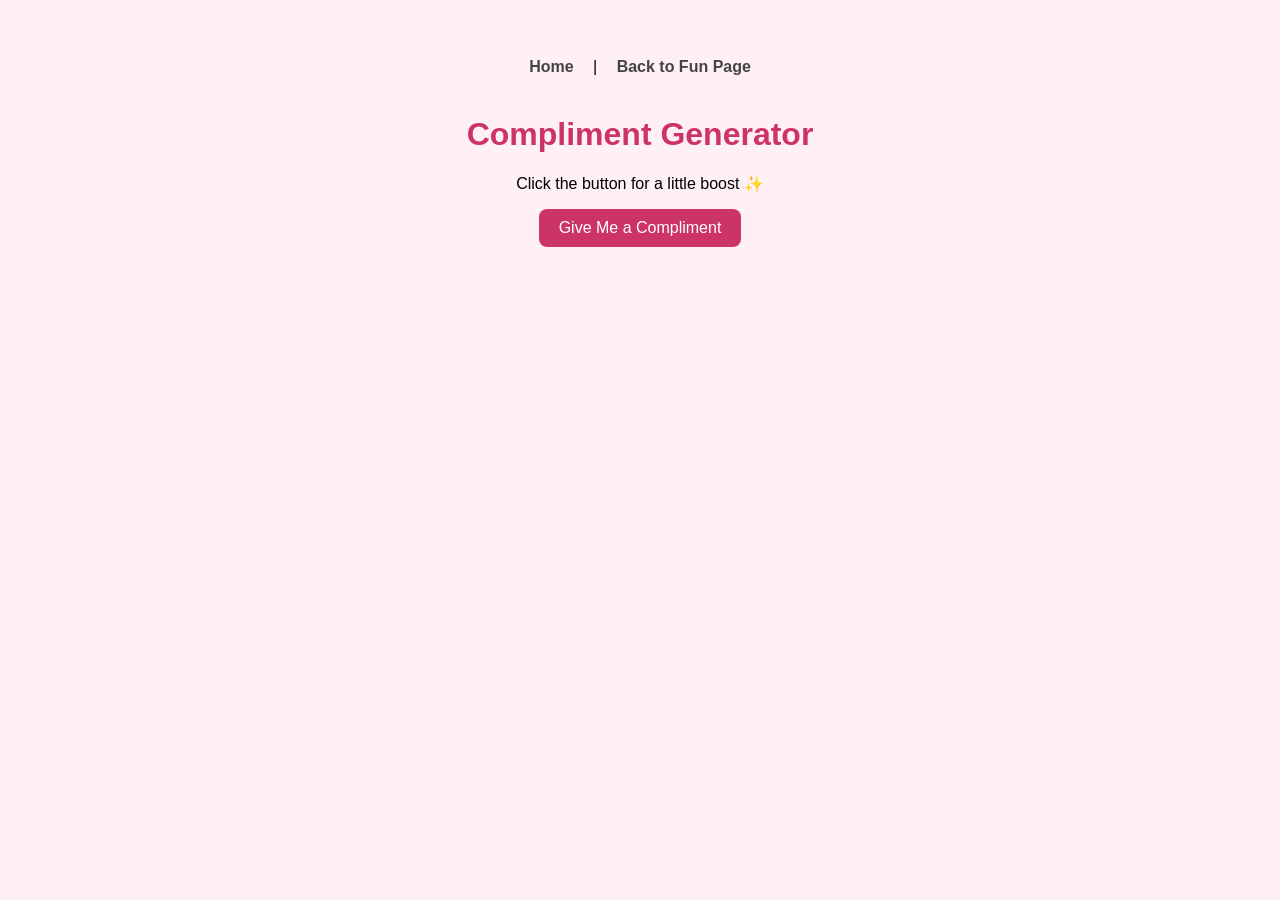
<file: app.html>
<!DOCTYPE html>
<html lang="en">
<head>
  <meta charset="UTF-8" />
  <meta name="viewport" content="width=device-width, initial-scale=1.0"/>
  <title>Compliment Generator</title>
  <style>
    body {
      font-family: 'Segoe UI', Tahoma, Geneva, Verdana, sans-serif;
      background-color: #fff0f5;
      text-align: center;
      padding: 50px;
    }

    h1 {
      color: #cc3366;
    }

    button {
      background-color: #cc3366;
      color: white;
      border: none;
      padding: 10px 20px;
      font-size: 16px;
      border-radius: 8px;
      cursor: pointer;
    }

    button:hover {
      background-color: #b32a5d;
    }

    #compliment {
      margin-top: 30px;
      font-size: 20px;
      color: #444;
    }

    nav {
      margin-bottom: 40px;
    }

    nav a {
      text-decoration: none;
      font-weight: bold;
      color: #444;
      margin: 0 15px;
    }
  </style>
</head>
<body>

  <nav>
    <a href="index.html">Home</a> |
    <a href="scratch.html">Back to Fun Page</a>
  </nav>

  <h1>Compliment Generator</h1>
  <p>Click the button for a little boost ✨</p>
  <button onclick="generateCompliment()">Give Me a Compliment</button>

  <div id="compliment"></div>

  <script>
    const compliments = [
      "You’re doing amazing, sweetie ✨",
      "Your smile could light up the world 🌟",
      "You make everything better 💖",
      "You’re absolutely crushing it 🔥",
      "You bring sunshine wherever you go ☀️",
      "You're smarter than you think and stronger than you feel 💪",
      "You make people feel seen and valued 💬",
      "You're one of a kind — and the world is lucky to have you 🌍",
      "Your creativity is inspiring 🎨",
      "You’re magic. Don't forget it. ✨"
    ];

    function generateCompliment() {
      const random = Math.floor(Math.random() * compliments.length);
      document.getElementById("compliment").innerText = compliments[random];
    }
  </script>

</body>
</html>
</file>
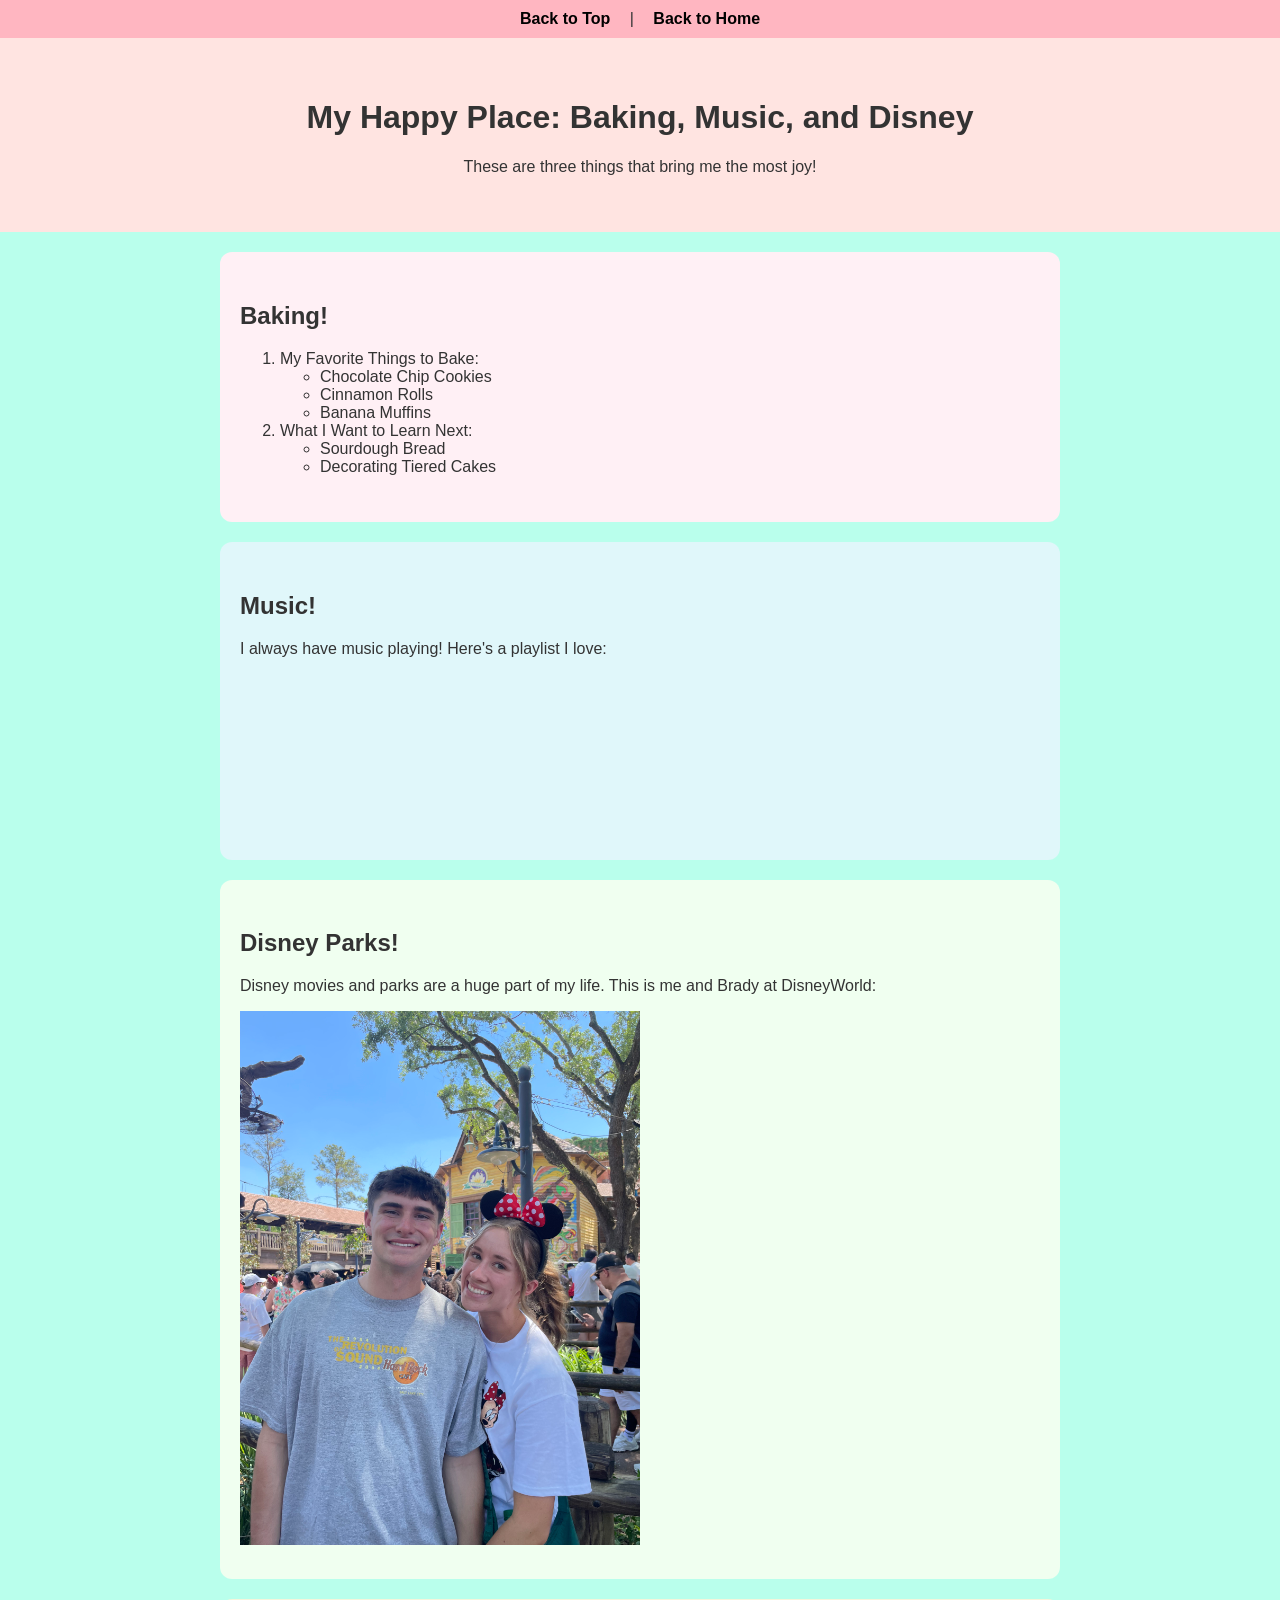
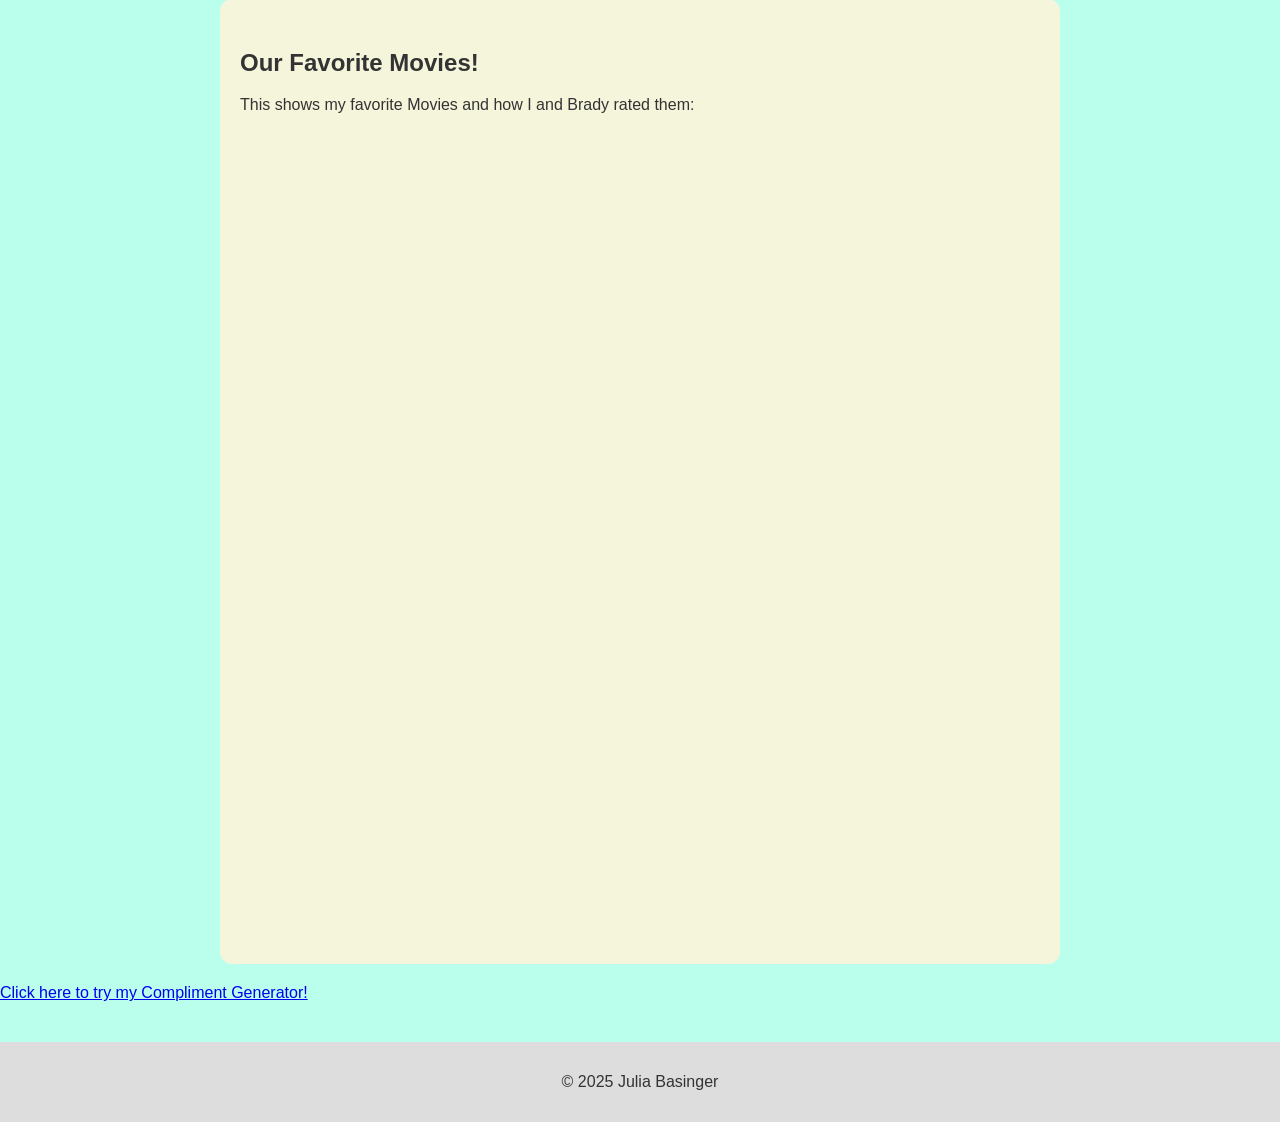
<file: scratch.html>
<!DOCTYPE html>
<html lang="en">
<head>
  <meta charset="UTF-8" />
  <meta name="viewport" content="width=device-width, initial-scale=1.0"/>
  <title>My Happy Place</title>
  <link href="css/custom2.css" rel="stylesheet" />
</head>
<body>

  <nav>
    <a href="#top">Back to Top</a> |
    <a href="index.html">Back to Home</a>
  </nav>

  <header id="top">
    <h1>My Happy Place: Baking, Music, and Disney</h1>
    <p>These are three things that bring me the most joy!</p>
  </header>

  <div class="section baking">
    <h2>Baking!</h2>
    <ol>
      <li>My Favorite Things to Bake:
        <ul>
          <li>Chocolate Chip Cookies</li>
          <li>Cinnamon Rolls</li>
          <li>Banana Muffins</li>
        </ul>
      </li>
      <li>What I Want to Learn Next:
        <ul>
          <li>Sourdough Bread</li>
          <li>Decorating Tiered Cakes</li>
        </ul>
      </li>
    </ol>
  </div>

  <div class="section music">
    <h2>Music!</h2>
    <p>I always have music playing! Here's a playlist I love:</p>
    <iframe style="border-radius:12px" src="https://open.spotify.com/embed/playlist/3lScfTtLFj0LQZUHjHjDc1?utm_source=generator" width="100%" height="152" frameBorder="0" allowfullscreen="" allow="autoplay; clipboard-write; encrypted-media; fullscreen; picture-in-picture" loading="lazy"></iframe>
  </div>
  


<div class="section disney">
  <h2>Disney Parks!</h2>
  <p>Disney movies and parks are a huge part of my life. This is me and Brady at DisneyWorld:</p>
  <img src="IMG_4983.jpeg" alt="Disney!" width="400"/>
</div>

<div class="section tableau">
  <h2>Our Favorite Movies!</h2>
  <p>This shows my favorite Movies and how I and Brady rated them:</p>
  <iframe src="https://public.tableau.com/views/MovieRatings_17449087751420/Sheet1?:embed=y&:display_count=yes&:showVizHome=no"
        width="100%"
        height="800"
        frameborder="0"
        scrolling="no">
</iframe>
</div>

<p><a href="app.html">Click here to try my Compliment Generator!</a></p>

<footer>
  <p>&copy; 2025 Julia Basinger</p>
</footer>

</body>
</html>
</file>
<file: css/custom2.css>
body {
    background-color: rgb(185, 255, 236) !important;
  }
  

/* General Page Styles */
body {
    font-family: 'Segoe UI', Tahoma, Geneva, Verdana, sans-serif;
    background-color: #fff8f0;
    color: #333;
    margin: 0;
    padding: 0;
  }
  
  /* Navigation */
  /* Navigation */
nav {
    background-color: #ffb6c1;
    padding: 10px;
    text-align: center;
  }
  
  nav a {
    color: #000;
    text-decoration: none;
    margin: 0 15px;
    font-weight: bold;
  }
  
  
  /* Header */
  header {
    background-color: #ffe4e1;
    padding: 40px 20px;
    text-align: center;
  }
  
  /* Section Styling */
  .section {
    padding: 30px 20px;
    margin: 20px auto;
    max-width: 800px;
    border-radius: 12px;
  }
  
  /* Specific Section Colors */
  .baking {
    background-color: #fff0f5;
  }
  
  .music {
    background-color: #e0f7fa;
  }
  
  .disney {
    background-color: #f0fff0;
  }
  
  .tableau {
    background-color: #f5f5dc;
  }
  
  /* Footer */
  footer {
    background-color: #ddd;
    text-align: center;
    padding: 15px;
    margin-top: 40px;
  }
</file>
